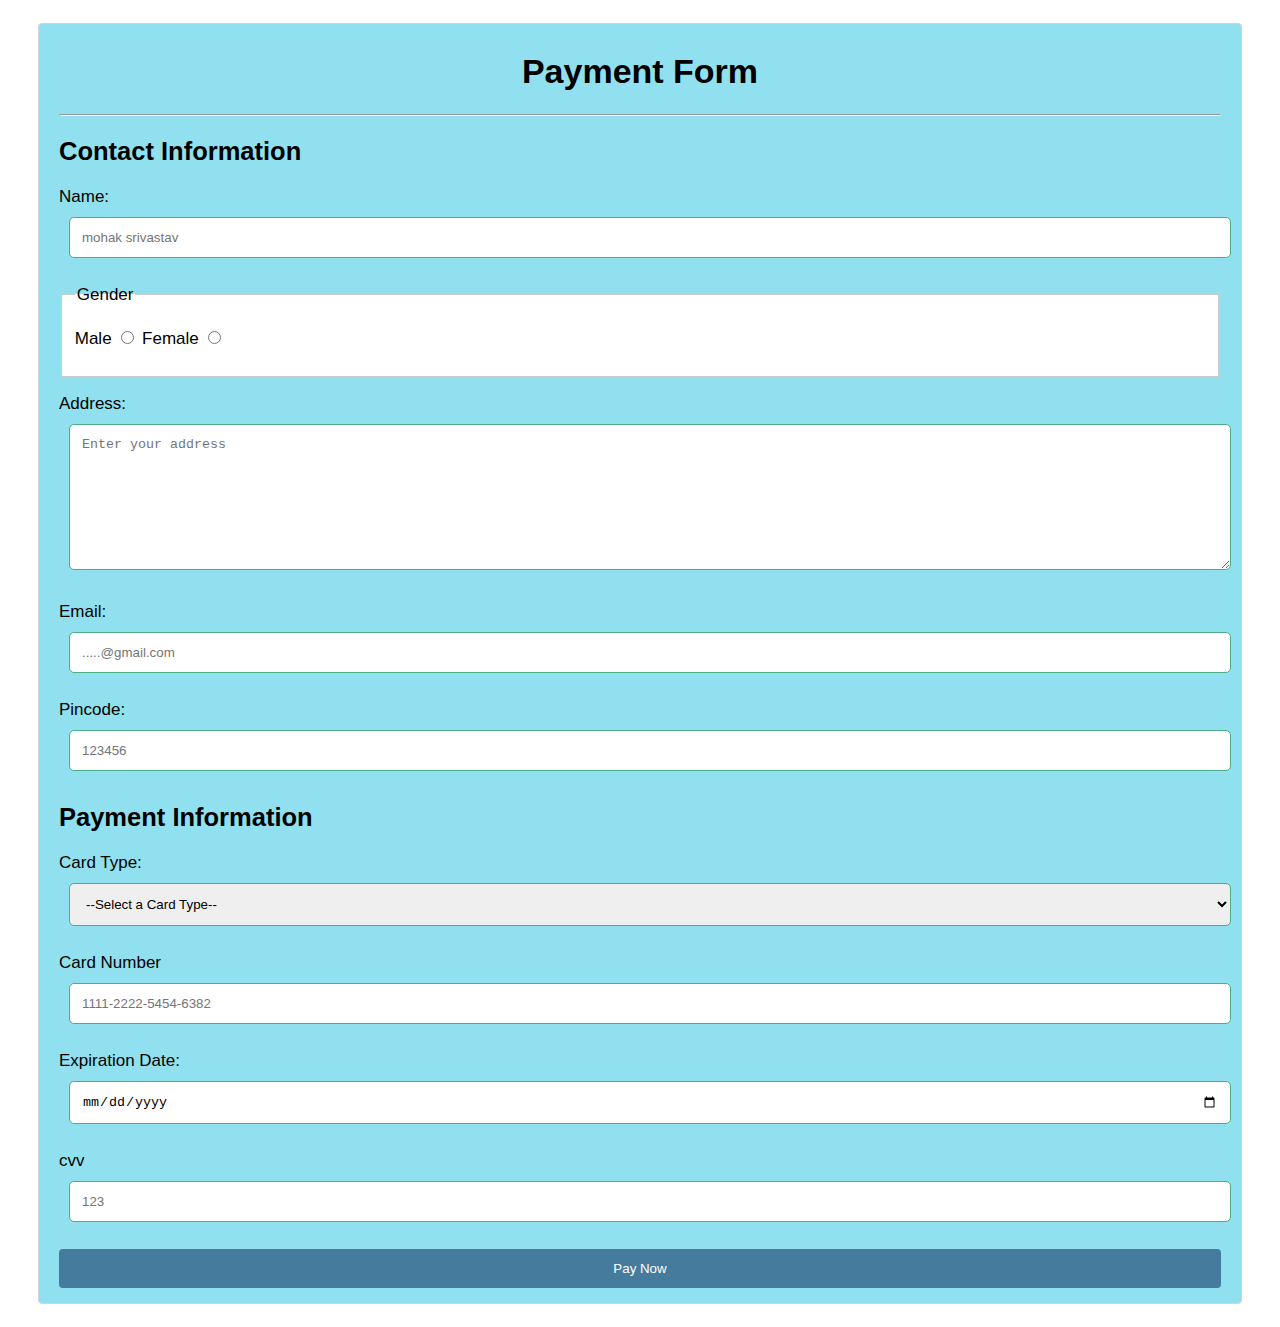
<file: payment_form.html>
<!DOCTYPE html>
<html lang="en">
<head>
    <meta charset="UTF-8">
    <meta name="viewport" content="width=, initial-scale=1.0">
    <title>Payment form</title>
    <link rel="stylesheet" href="style.css">
</head>

<body>
    <div class="container">
    <form action="" method="get">
        <h1 class="main_heading">Payment Form</h1>

        <hr>

            <h2>Contact Information</h2>
            
            <p>Name: <input type="text" name="name" placeholder="mohak srivastav"></p>

            <fieldset> 
                <legend>Gender</legend>
            <p>            
            Male <input type="radio" name="gender" id="male"> 
            Female <input type="radio" name="gender" id="female"> 
            </p>
            </fieldset>

            <p>Address: <textarea placeholder="Enter your address" name="address" id="address" cols="100" rows="8"></textarea></p>
            
            <p>Email: <input type="email" name="email" id="email" required placeholder=".....@gmail.com"></p> 

            <p>Pincode: <input type="number" name="pincode" id="pincode" placeholder="123456"></p>

            <h2>Payment Information</h2>
                 
            <p>Card Type:
            
            <select name="card_type" id="card_type" required>
            
            <option value="">--Select a Card Type--</option>
            
            <option value="visa">Visa</option>
            
            <option value="rupay">Rupay</option> <option value="mastercard">MasterCard</option>
            </select> 
            </p>
            
            <p>
            
            Card Number <input type="number" name="card_number" id="card_number" placeholder="1111-2222-5454-6382">
            </p>
            <p>
            Expiration Date: <input type="date" name="exp_date" id="exp_date">
            </p>
            <p>cvv <input type="password" name="cvv" id="cvv" placeholder="123">
            </p>
            <input type="submit" value="Pay Now">
        </hr>
            
    </form>
</div>
</body>

</html>
</file>
<file: style.css>
*{
    box-sizing: border-box;
}    
    body {
    
    font-family: Verdana, Geneva, Tahoma, sans-serif;
    margin: 15px 30px;
    font-size: 17px;
    padding: 8px;
    }
    
    .container {
    background-color: #90e0ef;
    padding: 5px 20px 15px 20px;
    border: 1px solid Lightgray;
    border-radius: 4px;
    }
    
    input[type="text"],
    input[type="email"],
    input[type="number"],
    input[type="password"],
    input[type="date"],
    select,
    textarea {
    width: 100%;
    padding: 12px;
    border: 1px solid #4caf84;
    border-radius: 5px;
    margin: 10px;
    }
    fieldset
    {
    background-color: #fff;
    border: 1px solid #ccc;
    }
     
    .main_heading { 
        text-align: center;
    }
    
    input[type="submit"]
    {
    
    background-color: #457b9d;
    color: white;
    padding: 12px 20px; 
    border: none;
    border-radius: 4px;
    cursor: pointer;
    width: 100%;
    }
    
    input[type="submit"]:hover
    {
    
    background-color: #4caf84;
    }
</file>
